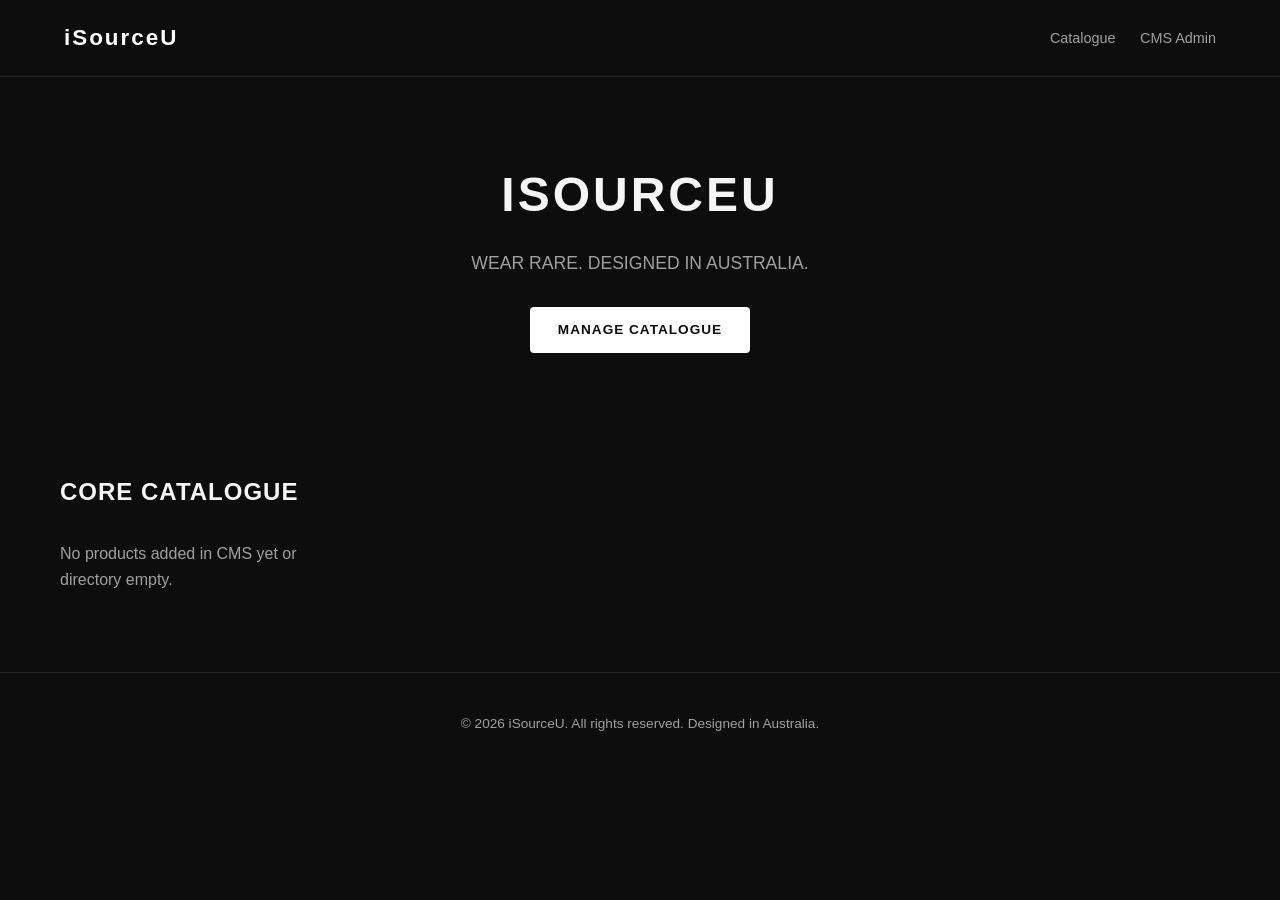
<file: index.html>
<!DOCTYPE html>
<html lang="en">
<head>
  <meta charset="UTF-8">
  <meta name="viewport" content="width=device-width, initial-scale=1.0">
  <title>iSourceU | Apparel & Custom Sourcing</title>
  <style>
    :root {
      --bg-color: #0d0d0d;
      --card-bg: #161616;
      --text-color: #f5f5f5;
      --accent-color: #ffffff;
      --subtext: #a0a0a0;
      --border-color: #262626;
    }
    * {
      box-sizing: border-box;
      margin: 0;
      padding: 0;
      font-family: -apple-system, BlinkMacSystemFont, "Segoe UI", Roboto, Helvetica, Arial, sans-serif;
    }
    body {
      background-color: var(--bg-color);
      color: var(--text-color);
      line-height: 1.6;
    }
    header {
      display: flex;
      justify-content: space-between;
      align-items: center;
      padding: 20px 5%;
      border-bottom: 1px solid var(--border-color);
    }
    .logo {
      font-weight: 800;
      font-size: 1.4rem;
      letter-spacing: 2px;
      color: var(--accent-color);
      text-decoration: none;
    }
    nav a {
      color: var(--subtext);
      text-decoration: none;
      margin-left: 20px;
      font-size: 0.9rem;
    }
    .hero {
      text-align: center;
      padding: 80px 20px;
      max-width: 800px;
      margin: 0 auto;
    }
    .hero h1 {
      font-size: 3rem;
      font-weight: 900;
      letter-spacing: 3px;
      margin-bottom: 15px;
    }
    .hero p {
      color: var(--subtext);
      font-size: 1.1rem;
      margin-bottom: 30px;
    }
    .btn {
      display: inline-block;
      padding: 12px 28px;
      background-color: var(--accent-color);
      color: var(--bg-color);
      text-decoration: none;
      font-weight: 700;
      border-radius: 4px;
      text-transform: uppercase;
      letter-spacing: 1px;
      font-size: 0.85rem;
    }
    .products {
      max-width: 1200px;
      margin: 0 auto;
      padding: 40px 20px 80px;
    }
    .products h2 {
      font-size: 1.5rem;
      margin-bottom: 30px;
      letter-spacing: 1px;
      text-transform: uppercase;
    }
    .grid {
      display: grid;
      grid-template-columns: repeat(auto-fill, minmax(250px, 1fr));
      gap: 20px;
    }
    .card {
      background: var(--card-bg);
      border: 1px solid var(--border-color);
      padding: 20px;
      border-radius: 6px;
    }
    .card img {
      width: 100%;
      height: 220px;
      object-fit: cover;
      border-radius: 4px;
      margin-bottom: 12px;
    }
    .card h3 {
      font-size: 1.1rem;
      margin-bottom: 8px;
    }
    .card p {
      color: var(--subtext);
      font-size: 0.9rem;
      margin-bottom: 12px;
    }
    .card .price {
      font-weight: 700;
      color: var(--accent-color);
    }
    footer {
      border-top: 1px solid var(--border-color);
      padding: 40px 5%;
      text-align: center;
      color: var(--subtext);
      font-size: 0.85rem;
    }
  </style>
</head>
<body>

  <header>
    <a href="/" class="logo">iSourceU</a>
    <nav>
      <a href="#catalogue">Catalogue</a>
      <a href="/admin/">CMS Admin</a>
    </nav>
  </header>

  <section class="hero">
    <h1>ISOURCEU</h1>
    <p>WEAR RARE. DESIGNED IN AUSTRALIA.</p>
    <a href="/admin/" class="btn">Manage Catalogue</a>
  </section>

  <section class="products" id="catalogue">
    <h2>Core Catalogue</h2>
    <div class="grid" id="product-grid">
      <p style="color: var(--subtext);">Loading catalogue items...</p>
    </div>
  </section>

  <footer>
    <p>&copy; 2026 iSourceU. All rights reserved. Designed in Australia.</p>
  </footer>

  <script>
    // Fetches live CMS product entries from GitHub repository API
    async function fetchCMSProducts() {
      const grid = document.getElementById('product-grid');
      const repoUrl = 'https://api.github.com/repos/ahsan170483/isourceu-website/contents/content/products';

      try {
        const response = await fetch(repoUrl);
        if (!response.ok) throw new Error('No products directory found yet');
        const files = await response.json();

        grid.innerHTML = ''; // Clear loading state

        for (const file of files) {
          if (file.name.endsWith('.md')) {
            const fileRes = await fetch(file.download_url);
            const content = await fileRes.text();
            
            // Extract frontmatter fields (title, price, body/description, image)
            const titleMatch = content.match(/title:\s*["']?(.*?)["']?\n/);
            const priceMatch = content.match(/price:\s*["']?(.*?)["']?\n/);
            const imageMatch = content.match(/image:\s*["']?(.*?)["']?\n/);
            const bodyContent = content.split('---')[2] || '';

            const title = titleMatch ? titleMatch[1] : file.name.replace('.md', '');
            const price = priceMatch ? priceMatch[1] : '';
            const image = imageMatch ? imageMatch[1] : '';

            const card = document.createElement('div');
            card.className = 'card';
            card.innerHTML = `
              ${image ? `<img src="${image}" alt="${title}">` : ''}
              <h3>${title}</h3>
              <p>${bodyContent.trim().substring(0, 100)}</p>
              ${price ? `<div class="price">${price}</div>` : ''}
            `;
            grid.appendChild(card);
          }
        }
      } catch (err) {
        grid.innerHTML = '<p style="color: var(--subtext);">No products added in CMS yet or directory empty.</p>';
      }
    }

    fetchCMSProducts();
  </script>
</body>
</html>
</file>
